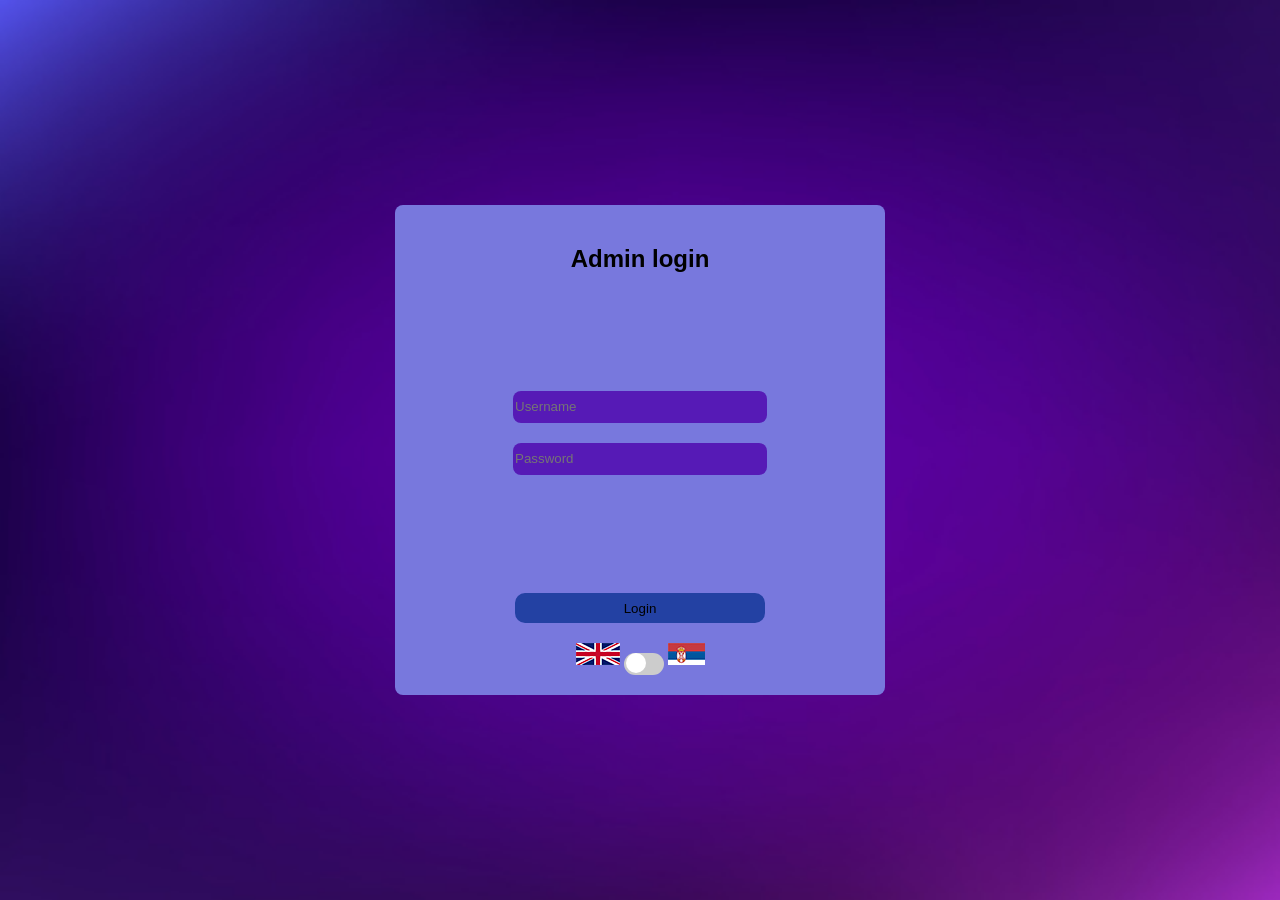
<file: FE/index.html>
<!DOCTYPE HTML>
<html>
<head>
    <title>WhIMT?</title>
    <link rel="stylesheet" href="stil.css">
</head>
<body>
    <!--<script src="./package/dist/sweetalert2.all.min.js"></script>-->
    <script src="mainAdmin.js" type="module"></script>
</body>
</html>
</file>
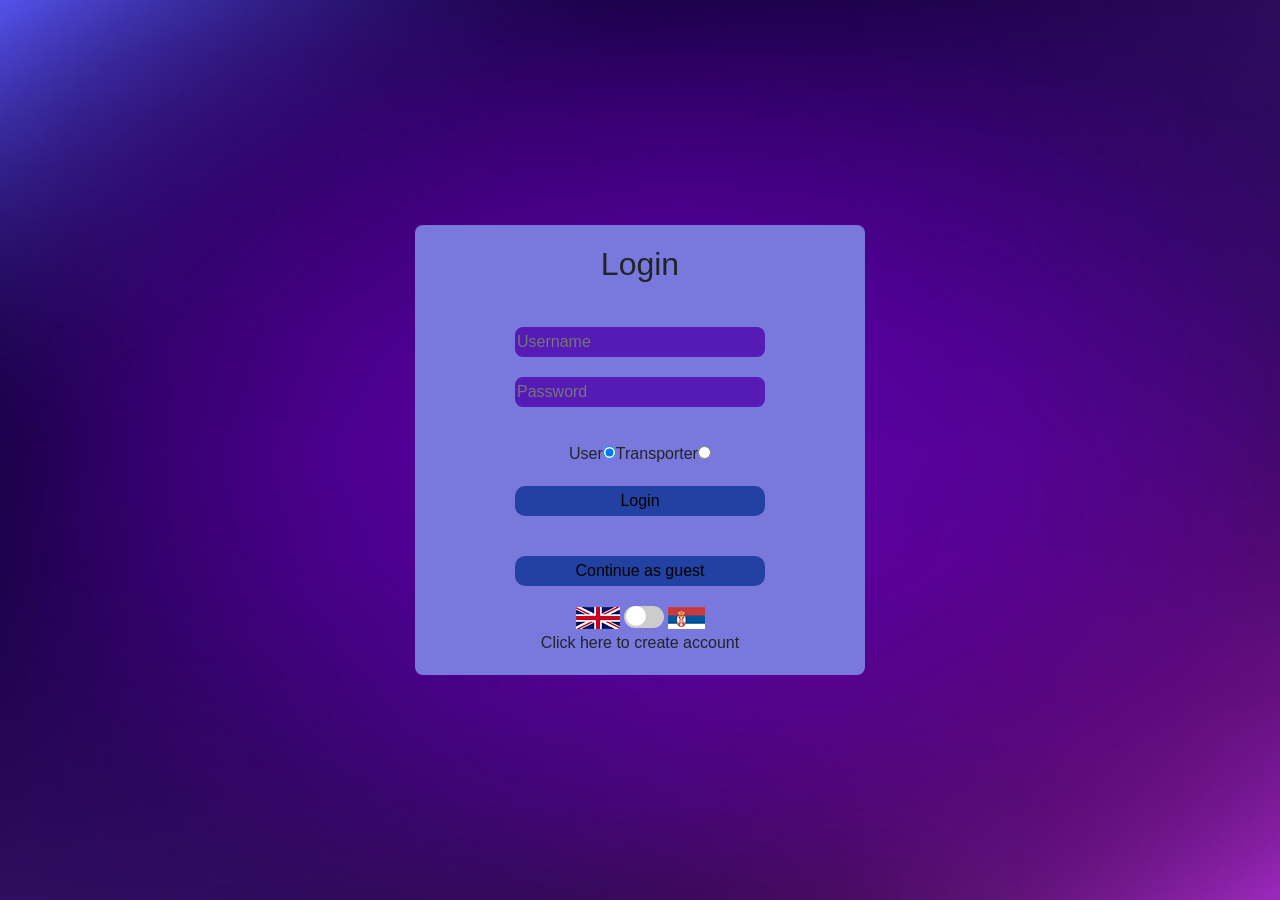
<file: FE/indexKorisnik.html>
<!DOCTYPE HTML>
<html>
<head>
    <title>WhIMT?</title>
    <link rel="stylesheet" href="stil.css">
    <link href="https://cdn.jsdelivr.net/npm/bootstrap@5.2.0-beta1/dist/css/bootstrap.min.css" rel="stylesheet" integrity="sha384-0evHe/X+R7YkIZDRvuzKMRqM+OrBnVFBL6DOitfPri4tjfHxaWutUpFmBp4vmVor" crossorigin="anonymous">

</head>
<body>
    <!--<script src="./package/dist/sweetalert2.all.min.js"></script>-->
    <script src="mainKorisnik.js" type="module"></script>
    <script src="https://cdn.jsdelivr.net/npm/bootstrap@5.2.0-beta1/dist/js/bootstrap.bundle.min.js" integrity="sha384-pprn3073KE6tl6bjs2QrFaJGz5/SUsLqktiwsUTF55Jfv3qYSDhgCecCxMW52nD2" crossorigin="anonymous"></script>
</body>
</html>
</file>
<file: FE/stil.css>
/*switch css*/

.switch{
    position: relative;
    display: inline-block;
    width: 40px;
    height: 22px;
}
.switch input{
    opacity: 0;
    width: 0;
    height: 0;
}

.slider{
    position: absolute;
    cursor: pointer;
    top: 0;
    left: 0;
    right: 0;
    bottom: 0;
    background-color: #ccc;
    -webkit-transition: .4s;
    transition: .4s;
    border-radius: 22px;
}

.slider:before{
    position: absolute;
    content: "";
    height: 20px;
    width: 20px;
    left: 2px;
    bottom: 2px;
    background-color: white;
    -webkit-transition: .4s;
    transition: .4s;
    border-radius: 50%;
}

input:checked + .slider{
    background-color: #2196F3;
}

input:focus + .slider{
    box-shadow: 0 0 1px #2196F3;
}
input:checked + .slider:before{
    -webkit-transform: translateX(18px);
    -ms-transform: translateX(18px);
    transform: translateX(18px);
}

jezikDiv{
    display: flex;
    flex-direction: row;
    align-items: center;
    justify-content: center;
}


/*login css*/
.dobrodosli{
    color: #4b06585d;
    margin-top: 30vh;
}

.loginDiv{
    display: flex;
    align-items: center;
    justify-content: center;
    flex-direction: column;
    border-radius: 8px;
    background-color: rgb(120, 120, 221);

    margin: auto;
    padding: 20px;
    

    height: 450px;
    width: 450px;
}

body,html{
    height: 100%;
    margin: 0;
}
.logKontejner{
    height: 100vh;
    
    font-family: 'Helvetica Neue', sans-serif;
    background-image: url("./assets/backgroundLogin.jpg");
    background-size: cover;
    display: flex;
    justify-content: center;
    align-content: center;
}

.logBtn,.logBtnGuest{
    width: 250px;
    height: 30px;
    margin: 20px;

    border: none;
    background-color: rgb(35, 65, 163);
    border-radius: 10px;
}

.logBtn:hover,.logBtnGuest:hover{
    background-color: blueviolet;
}
.loginInU,.loginInP,.loginIn{
    border-radius: 8px;
    border: none;
    width: 250px;
    height: 30px;
    background-color: rgba(86, 26, 182, 0.993);
    margin: 10px;
}

.passUserDiv,.inDiv{
    margin: auto;
    display: flex;
    flex-direction: column;
    flex-wrap: wrap;
}
.rad{
    margin: 10px;
    color: rgba(86, 26, 182, 0.993);
    border: none;

}
.reg:hover{
    color:blue;
}
/*--------------------------------------------------------------------------*/
.head{
    display: flex;
    height: 15vh;
    justify-content: space-between;
    align-items: center;
    align-content: center;
    
    
    /*background-color: #653780;*/
    /*background-color: #3f1651;*/
    background-color: #653780;
    padding: 20px;
}

.logDiv{
    display: flex;
    flex-direction: column;
    align-content: space-around;
}

.logo{
    color:rgb(45, 14, 48);
    font-family: monospace;
    background-color: rgba(48, 18, 95, 0.616);
    padding: 10px;
    border-radius: 20px;
}

.searchDiv{
    display: flex;
    height: 15vh;
    justify-content: center;
    align-items: center;

    margin: 35px;
}
/*Admin css*/

.dropdown{
    max-height:250px;
    overflow:auto;
    border: solid black;
}
.dropDiv{
    z-index: 1;
    position: absolute;
    overflow: auto;
    min-width: 170px;
    max-height: 20vh;
    background-color: #653780;
}
.opcija{
    display: flex;
    justify-content: center;
    align-items: center;
    height: 5vh;

}
.opcija:hover{
    background-color: #E53F71;
}
.ban{
    display: flex;
    justify-content: space-between;
    align-items: center;
    background-color: rgba(119, 10, 10, 0.829);
    width: 80vw;
    height: 10vh;
    padding: 20px;
    border: 1px solid rgb(52, 4, 58);
}
.noBan{
    display: flex;
    justify-content: space-between;
    align-items: center;
    background-color: rgba(10, 119, 25, 0.829);
    width: 80vw;
    height: 10vh;
    padding: 20px;
    border: 1px solid #5a4469;
}

.korisnik{
    display: flex;
    justify-content: space-between;
    align-items: center;
    background-color: #9C3587;
    /*#150a77b0*/
    width: 80vw;
    height: 10vh;
    padding: 20px;
    border: 1px solid #653780;
    border-radius: 5px;
}
.korisnik:hover{
    background-color: #E53F71;
}
.column{
    display: flex;
    flex-direction: column;
}
.hoverDiv{
    display: flex;
}

.phh{
    margin-top: 150px;
}

.center{
    display: flex;
    align-items: center;
    justify-content: center;
}

.opcijaBtn{
    min-width: 10vw;
    min-height: 8vh;
    border: none;
    background-color: #9C3587;
    border-radius: 2px;
}
.opcijaBtn:hover{
    background-color: #E53F71;
}

.opcijeDiv{
    background-color: #F89F5B;
}

.srcDiv{
    margin: 10px;
}

.z1{
    z-index: 1;
    position: absolute;
}

.izmenaDiv{
    background-color: #0000005e;
    padding: 20px;
    border-bottom-left-radius: 30px;
    border-bottom-right-radius: 30px;
}

.initialDiv{
    background-color: #E53F71;
}

.divv{
    display: flex;
    justify-content: center;
    align-items: center;
    width: 350px;
    border: black solid 1px;
}
.formDiv{
    display: flex;
    flex-direction: column;
    justify-content: center;
    align-items: center;
    width: 500px;
    height: 600px;
    background-color: #F89F5B;
    border-radius: 6px;

    max-height:60%;
    overflow-y: auto;
}
.formDiv > *, .unosDiv > *{
    margin: 5px;
}
/*^^^^^*/
.dodajDiv{
    display: flex;
    background-color: rgba(0, 0, 0, 0.521);
    width: 100%;
    height: 100%;
}

.unosDiv{
    display: flex;
    flex-direction: column;
    justify-content: center;
    align-items: center;
    width: 47vw;
    height: 27vh;
    background-color: #F89F5B;;
    border-radius: 6px;
}


.dugme{
    min-width: 45px;
    min-height: 30px;
    border-radius: 4px;
    border-width: 1px;
    background-color: #9C3587;
}
.dugme:hover{
    background-color: #E53F71;
}

.inp{
    min-width: 45px;
    min-height: 25px;
    border-radius: 4px;
    border-width: 1px;
    background-color: #bf9de4a8;
}
/*-------------------------*/
.PodaciDivKorisnik
{
    
    display: flex;
    flex-direction: row;
}
.Tipl
{
    margin-left: 620%;
    font-weight:bold;
    text-transform: uppercase;    
    color: aqua;
}
.ImeK
{
    color: aqua;
}
.opcijeKorisnik
{
    display: flex;
    align-items: center;
    justify-content: center;
    margin-top: 2%;
    
}
.btnPrijajviSe
{
    background: rgba(86, 26, 182, 0.993);
    color:aqua;
}
.btnKorisnik
{
    margin: 1.5%;
    padding: 0;
    width: 100%;
    height: 100vh;
    display: flex;
    flex-direction: row;
    justify-content: center;
    align-items: center;
    background: rgba(86, 26, 182, 0.993);
}
.btnKorisnik {
    width: 220px;
    height: 50px;
    border: none;
    outline: none;
    color: aqua;
    background: rgba(86, 26, 182, 0.993);
    cursor: pointer;
    position: relative;
    z-index: 0;
    border-radius: 10px;
}

.btnKorisnik:before {
    content: '';
    background: linear-gradient(45deg, #ff0000, #ff7300, #fffb00, #48ff00, #00ffd5, #002bff, #7a00ff, #ff00c8, #ff0000);
    position: absolute;
    top: -2px;
    left:-2px;
    background-size: 400%;
    z-index: -1;
    filter: blur(5px);
    width: calc(100% + 4px);
    height: calc(100% + 4px);
    animation: glowing 20s linear infinite;
    opacity: 0;
    transition: opacity .3s ease-in-out;
    border-radius: 10px;
}

.btnKorisnik:active {
    color: rgba(86, 26, 182, 0.993)
}

.btnKorisnik:active:after {
    background: transparent;
}

.btnKorisnik:hover:before {
    opacity: 1;
}

.btnKorisnik:after {
    z-index: -1;
    content: '';
    position: absolute;
    width: 100%;
    height: 100%;
    background: rgba(86, 26, 182, 0.993);
    left: 0;
    top: 0;
    border-radius: 10px;
}

@keyframes glowing {
    0% { background-position: 0 0; }
    50% { background-position: 400% 0; }
    100% { background-position: 0 0; }
}

.srcKorisnik {
    width: 100px;
    border: none;
    outline: none;
    color: aqua;
    background: rgba(86, 26, 182, 0.993);
    cursor: pointer;
    position: relative;
    z-index: 0;
}

.srcKorisnik:before {
    content: '';
    background: linear-gradient(45deg, #ff0000, #ff7300, #fffb00, #48ff00, #00ffd5, #002bff, #7a00ff, #ff00c8, #ff0000);
    position: absolute;
    top: -2px;
    left:-2px;
    background-size: 400%;
    z-index: -1;
    filter: blur(5px);
    width: calc(100% + 4px);
    height: calc(100% + 4px);
    animation: glowing 20s linear infinite;
    opacity: 0;
    transition: opacity .3s ease-in-out;
    border-radius: 10px;
}

.srcKorisnik:active {
    color: rgba(86, 26, 182, 0.993)
}

.srcKorisnik:active:after {
    background: transparent;
}

.srcKorisnik:hover:before {
    opacity: 1;
}

.srcKorisnik:after {
    z-index: -1;
    content: '';
    position: absolute;
    width: 100%;
    height: 100%;
    background: rgba(86, 26, 182, 0.993);
    left: 0;
    top: 0;
    border-radius: 10px;
}

@keyframes glowing {
    0% { background-position: 0 0; }
    50% { background-position: 400% 0; }
}
.DodajListuPrevoznik
{
    display: flex;
    flex-direction: row;
    justify-content: center;
  
   
}
.listaPrevoznik
{
    display: flex;
    justify-content: space-between;
    align-items: center;
    border: solid black;
    width: 20vw;
    height: 5vh;
    

}
.PrevoznikViewDiv{
    display: flex;
    justify-content: center;
}
.labelaPV
{
    margin-right: 5%;
    justify-content: space-between;
   
}

.divPS, .divPolaska, .divDStanica, .divDDolaska
{
    margin: 10px;
}

.divPS:hover{
    background-color: #4400ff;
}

/***********************************************/

.pbody,.placeholder,.kontejner{
    background-color: #f89f5b;
}

.pbody{
    display: flex;
    flex-direction: column;
    justify-content: center;
    align-items: center;


}

.placeholder{
    display: flex;
    flex-direction: column;
    /*#ab3bec36*/
    align-items: center;
    justify-content: center;
    padding-top: 30px;

}

.kontejner{
    display: flex;
    flex-direction: column;
    width: 100%;
    height: 100%;
}
/*-*********************************/
.linijaDiv{
    display: flex;
    flex-direction: row;
    align-items: center;
    justify-content: center;
    min-width: 10vw;
    min-height: 10vh;
    padding: 20px;
    margin: 5px;

    background-color: #9C3587;
    border: 2px solid #653780;
    border-radius: 5px;
}

.prevDiv:hover,.divDStanica:hover,.divPS:hover{
    background-color: #E53F71;
    border-radius: 20px;
}


.inputFld{
    width: 50%;
    height: 30%;
}
.LoginGost
{
    margin: 1.5%;
    padding: 0;
    width: 100%;
    height: 100vh;
    display: flex;
    flex-direction: row;
    justify-content: center;
    align-items: center;
    background: transparent;
}
.LoginGost {
    width: 220px;
    height: 50px;
    border: none;
    outline: none;
    color: aqua;
    background: transparent;
    cursor: pointer;
    position: relative;
    z-index: 0;
    border-radius: 10px;
}

.LoginGost:before {
    content: '';
    background: linear-gradient(45deg, #3717e7, #0d376e, #5638ff, #0059ff, #00ffd5, #002bff, #7a00ff);
    position: absolute;
    top: -2px;
    left:-2px;
    background-size: 400%;
    z-index: -1;
    filter: blur(5px);
    width: calc(100% + 4px);
    height: calc(100% + 4px);
    animation: glowing 20s linear infinite;
    opacity: 0;
    transition: opacity .3s ease-in-out;
    border-radius: 10px;
}

.LoginGost:active {
    color: transparent;
}

.LoginGost:active:after {
    background: transparent;
}

.LoginGost:hover:before {
    opacity: 1;
}

.LoginGost:after {
    z-index: -1;
    content: '';
    position: absolute;
    width: 100%;
    height: 100%;
    background: rgba(187, 137, 235, 0.37);
    left: 0;
    top: 0;
    border-radius: 10px;
}

@keyframes glowing {
    0% { background-position: 0 0; }
    50% { background-position: 400% 0; }
    100% { background-position: 0 0; }

}
.prevoznikLab1
{
    margin-left: 10px;
}

.divPS2, .divDStanica2, .labelaDDolaska2, .labelaDStanica2, .prevoznikLab2 , .prevDiv2,.labelaDPolaska2,.prevoznikLab2
{
    margin: 0px;
}

.linDiv{

    display: flex;
    flex-direction: column;
    justify-content: center;
    align-items: center;

    padding: 20px;
}

.jezLog{
    display: flex;
    flex-direction: row;
    align-items: center;
    justify-content: space-around;
    min-width: 30vw;
}
.zastave
{
    margin-left: 4px;
    margin-right: 4px;
    margin-bottom: 2px;
    margin-top: px;
}
</file>
